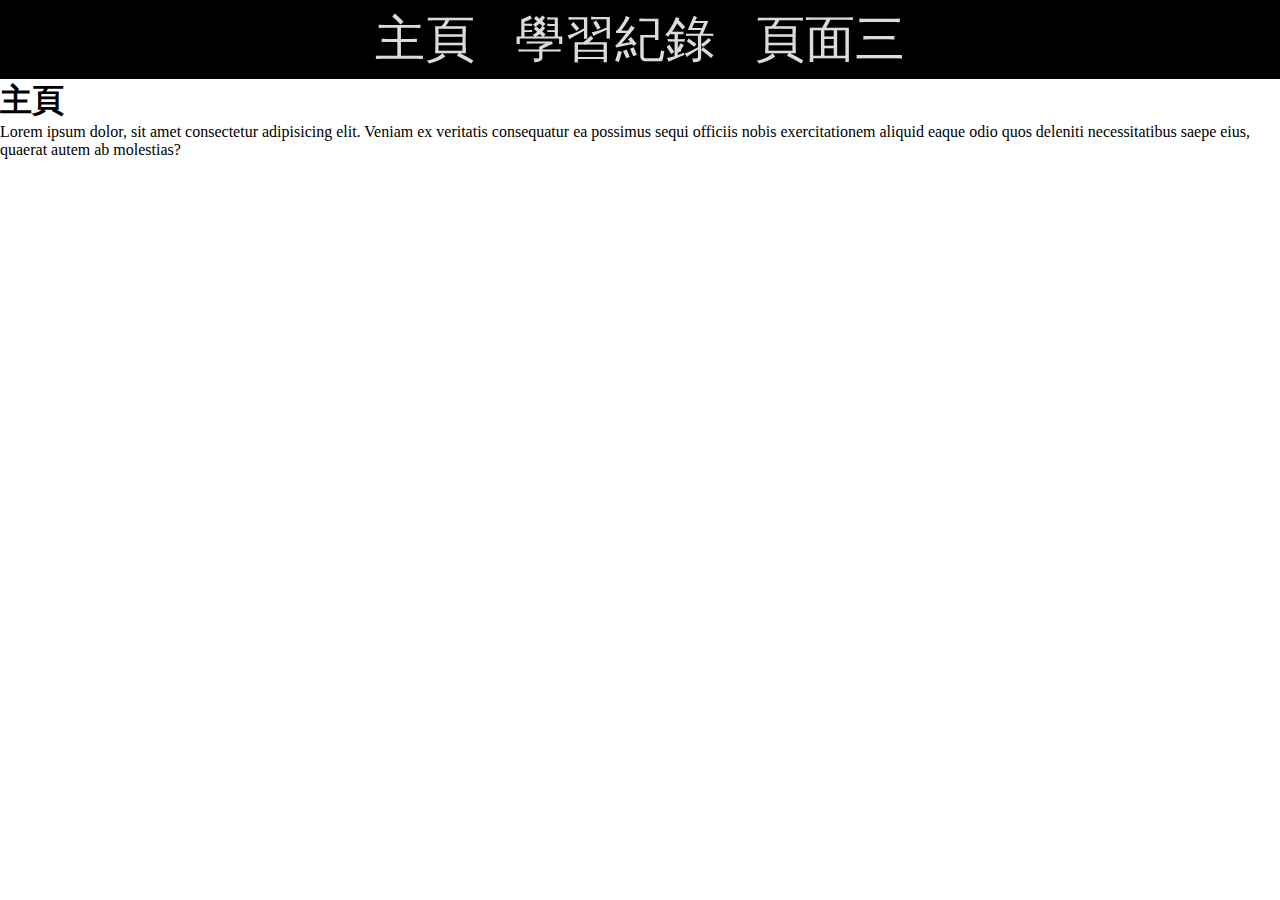
<file: index.html>
<!DOCTYPE html>
<html lang="en">

<head>
    <meta charset="UTF-8">
    <meta http-equiv="X-UA-Compatible" content="IE=edge">
    <meta name="viewport" content="width=device-width, initial-scale=1.0">
    <title>Document</title>
    <link rel="stylesheet" href="style.css">
</head>

<body>
    <nav>
        <a href="index.html">主頁</a>
        <a href="index02.html">學習紀錄</a>
        <a href="index03.html">頁面三</a>
    </nav>
    <h1>主頁</h1>
    <p>Lorem ipsum dolor, sit amet consectetur adipisicing elit. Veniam ex veritatis consequatur ea possimus sequi
        officiis nobis exercitationem aliquid eaque odio quos deleniti necessitatibus saepe eius, quaerat autem ab
        molestias?</p>

</body>

</html>
</file>
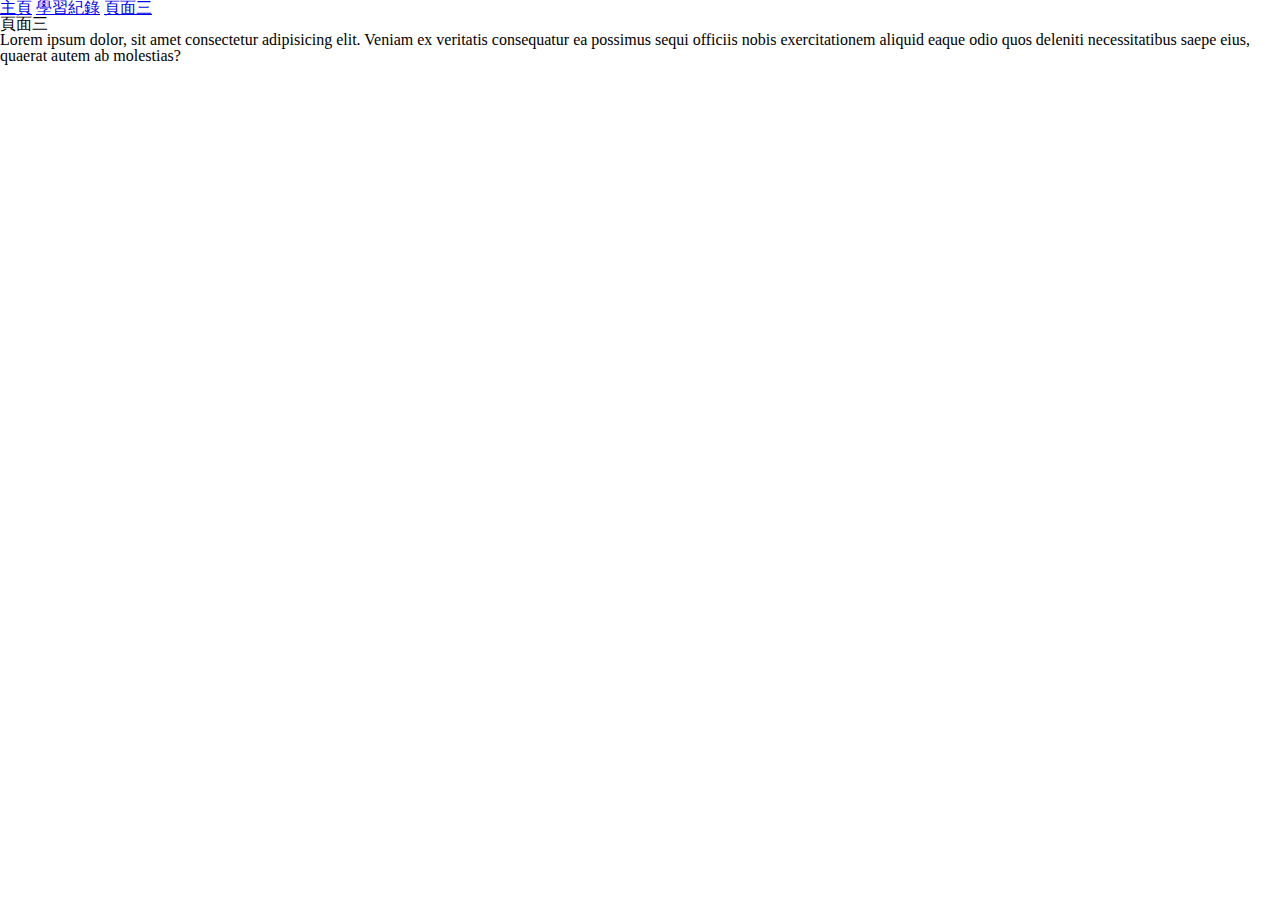
<file: index03.html>
<!DOCTYPE html>
<html lang="en">

<head>
    <meta charset="UTF-8">
    <meta http-equiv="X-UA-Compatible" content="IE=edge">
    <meta name="viewport" content="width=device-width, initial-scale=1.0">
    <title>Document</title>
    <link rel="stylesheet" href="reset.css">
</head>

<body>
    <nav>
        <a href="index.html">主頁</a>
        <a href="index02.html">學習紀錄</a>
        <a href="index03.html">頁面三</a>
    </nav>
    <h1>頁面三</h1>
    <p>Lorem ipsum dolor, sit amet consectetur adipisicing elit. Veniam ex veritatis consequatur ea possimus sequi
        officiis nobis exercitationem aliquid eaque odio quos deleniti necessitatibus saepe eius, quaerat autem ab
        molestias?</p>

</body>

</html>
</file>
<file: style.css>
*{
    margin: 0;
    padding: 0;
}

.container{
    width: 960px;
    background-color: blanchedalmond;
    margin: auto;
    
}

.content{
    width: 300px;
    margin: 10px;
    height: 500px;
    padding: 10px;
    border: 2px solid black;
    box-sizing: border-box;
    background-color:lavender;
    float:left;
    
}

.content img{
    width: 100%;
}
.clear{
    clear:both;
}

nav{
    background-color: black;
    text-align: center;
    font-size: 0;
}
nav a{
    color:rgb(219, 219, 219);
    font-size: 50px;
    text-decoration: none;
    display: inline-block;
    padding: 6px 20px;
    transition: 0.5s;
}
nav a:hover{
    background-color:rgb(24, 143, 255);
}
</file>
